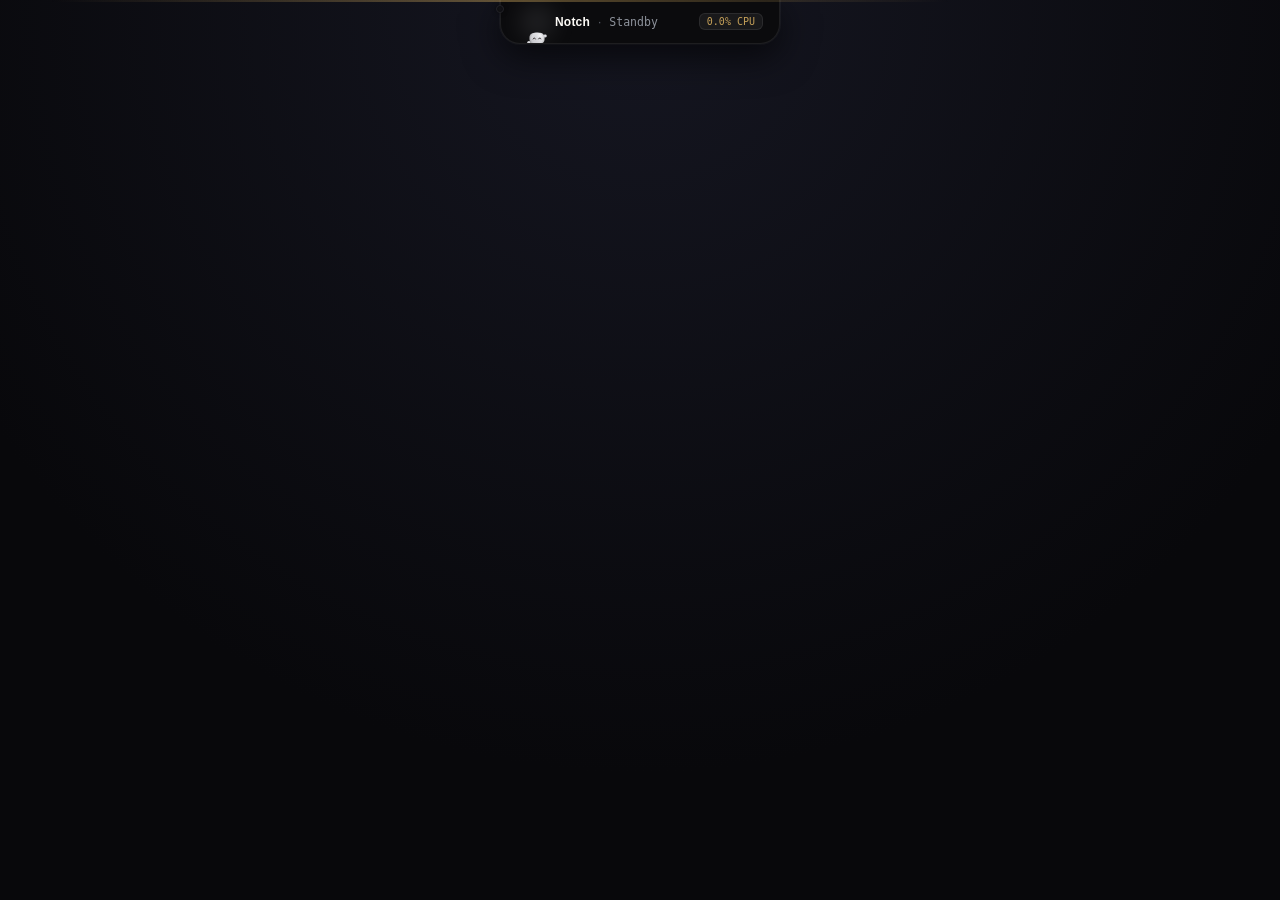
<file: ui/showcase.html>
<!DOCTYPE html>
<html lang="en">
<head>
  <meta charset="UTF-8">
  <meta name="viewport" content="width=device-width, initial-scale=1.0">
  <title>Notch 2.0 — Dynamic Island Hero Showcase</title>
  <link rel="stylesheet" href="island.css">
  <style>
    /* Showcase Desktop Canvas */
    body {
      background: #08080B radial-gradient(circle at 50% 0%, #151621 0%, #08080B 70%);
      width: 1000px;
      height: 520px;
      margin: 0;
      padding: 0;
      position: relative;
      overflow: hidden;
      font-family: -apple-system, BlinkMacSystemFont, "Segoe UI Variable Text", "Segoe UI", sans-serif;
    }

    /* Screen Top Bezel */
    .screen-bezel {
      position: absolute;
      top: 0;
      left: 0;
      right: 0;
      height: 2px;
      background: linear-gradient(90deg, transparent 5%, rgba(197, 160, 89, 0.45) 50%, transparent 95%);
      z-index: 9999;
    }

    /* Hardware Camera Lens */
    .hardware-camera {
      position: absolute;
      top: 5px;
      left: 50%;
      transform: translateX(-50%);
      width: 8px;
      height: 8px;
      border-radius: 50%;
      background: #121216;
      border: 1px solid #222228;
      box-shadow: inset 0 0 2px rgba(0, 0, 0, 0.8), 0 0 4px rgba(0, 0, 0, 0.5);
      z-index: 10001;
      pointer-events: none;
    }

    /* Floating Keystroke HUD Indicator */
    #keystroke-chip {
      position: absolute;
      bottom: 34px;
      left: 50%;
      transform: translateX(-50%) translateY(20px);
      background: rgba(18, 18, 22, 0.88);
      backdrop-filter: blur(16px);
      -webkit-backdrop-filter: blur(16px);
      border: 1px solid rgba(197, 160, 89, 0.4);
      border-radius: 28px;
      padding: 8px 18px;
      display: flex;
      align-items: center;
      gap: 10px;
      box-shadow: 0 12px 32px rgba(0, 0, 0, 0.7), 0 0 20px rgba(197, 160, 89, 0.15);
      opacity: 0;
      transition: all 260ms cubic-bezier(0.16, 1, 0.3, 1);
      z-index: 9998;
      pointer-events: none;
    }

    #keystroke-chip.visible {
      opacity: 1;
      transform: translateX(-50%) translateY(0);
    }

    #keystroke-chip.highlight {
      border-color: #10B981;
      box-shadow: 0 12px 32px rgba(0, 0, 0, 0.8), 0 0 28px rgba(16, 185, 129, 0.35);
    }

    .key-cap {
      background: rgba(255, 255, 255, 0.08);
      border: 1px solid rgba(255, 255, 255, 0.18);
      border-bottom: 2px solid rgba(255, 255, 255, 0.28);
      border-radius: 6px;
      padding: 3px 8px;
      font-family: "JetBrains Mono", monospace;
      font-size: 11.5px;
      font-weight: 600;
      color: #FDFBF7;
    }

    .key-plus {
      color: rgba(255, 255, 255, 0.4);
      font-size: 11px;
    }

    .key-action {
      font-size: 12px;
      font-weight: 500;
      color: var(--gold, #C5A059);
      letter-spacing: 0.2px;
    }

    /* Confetti Canvas */
    #confetti-canvas {
      position: absolute;
      top: 0;
      left: 0;
      width: 100%;
      height: 100%;
      pointer-events: none;
      z-index: 9997;
    }

    /* Fake Cursor */
    #fake-cursor {
      position: absolute;
      width: 18px;
      height: 18px;
      pointer-events: none;
      z-index: 10002;
      opacity: 0;
      transition: opacity 200ms ease;
      transform: translate(-2px, -2px);
    }
  </style>
</head>
<body>
  <div class="screen-bezel"></div>
  <div class="hardware-camera"></div>

  <!-- Simulated Cursor -->
  <svg id="fake-cursor" viewBox="0 0 24 24" fill="none">
    <path d="M5.5 3.5L18.5 10.5L12 12.5L10 19L5.5 3.5Z" fill="#FDFBF7" stroke="#101014" stroke-width="1.5" stroke-linejoin="round"/>
  </svg>

  <!-- Confetti Canvas -->
  <canvas id="confetti-canvas"></canvas>

  <!-- Top 6px invisible wake strip -->
  <div id="wake-strip"></div>

  <!-- The Main Dynamic Island Pill -->
  <div id="island">
    <div id="bot-glow"></div>
    <canvas id="bot-canvas"></canvas>

    <div id="island-clip">
      <!-- Compact Bar (Shown only in compact mode) -->
      <div id="compact-bar">
        <span class="compact-name" id="compact-name">Notch</span>
        <span class="compact-dot">·</span>
        <span class="compact-status" id="compact-status">Standby</span>
        <span class="compact-badge" id="compact-badge">0.0% CPU</span>
      </div>

      <!-- Expanded Content -->
      <div id="content">
        <!-- Header -->
        <div id="header">
          <div class="tabs">
            <button class="tab on" id="tab-overview">Overview</button>
            <button class="tab" id="tab-fleet">Agents</button>
          </div>
          <div class="header-actions">
            <button class="icon-btn" id="btn-sound" title="Toggle Sound">🔊</button>
            <button class="icon-btn" id="btn-close-overview" title="Collapse">✕</button>
          </div>
        </div>

        <!-- Views Container -->
        <div id="views">
          <!-- Overview View -->
          <div class="view on" id="view-overview">
            <div class="card">
              <div class="who-row">
                <span class="n" id="session-actor">Claude Code</span>
                <span id="session-status">Running Task · Step 14/16</span>
              </div>
              <div class="title" id="session-title">Refactoring AST Symbols & Release Build</div>
              <div class="sub" id="session-metrics">CPU: 1.2% · RAM: 22MB · Low Latency Pipe</div>
            </div>
          </div>

          <!-- Human-in-the-Loop Approval View -->
          <div class="view" id="view-approval">
            <div class="card wash-amber">
              <div class="who-row">
                <span class="n" id="approval-actor">Claude Code</span>
                <span>requests tool authorization</span>
              </div>
              <div class="title" id="approval-title">Execute Shell Command</div>
              <div class="code" id="approval-code">git push origin main --tags</div>
              <div class="actions">
                <button class="btn secondary" id="btn-deny">
                  <span>Deny</span>
                  <span class="kbd">Esc</span>
                </button>
                <button class="btn primary" id="btn-allow">
                  <span>Allow</span>
                  <span class="kbd">Shift+Enter</span>
                </button>
              </div>
            </div>
          </div>

          <!-- Session Finished View -->
          <div class="view" id="view-finished">
            <div class="card wash-green">
              <div class="who-row">
                <span class="n">Autonomous Execution</span>
                <span>Approval Granted & Verified</span>
              </div>
              <div class="title">All Tests & CI Gates Passed</div>
              <div class="sub">Pushed to main · 0 errors · Ready for developer</div>
            </div>
          </div>
        </div>
      </div>
    </div>

    <!-- Auto-close countdown line -->
    <div id="countdown"></div>
  </div>

  <!-- Keystroke Chip Overlay -->
  <div id="keystroke-chip">
    <span class="key-cap">⇧ Shift</span>
    <span class="key-plus">+</span>
    <span class="key-cap">↵ Enter</span>
    <span class="key-action" id="keystroke-action">Approve Tool Action</span>
  </div>

  <script type="module">
    import { IslandController } from "./island.js";
    import { Sound } from "./sound.js";

    window.island = new IslandController();

    // Particle Confetti Generator
    const confettiCanvas = document.getElementById("confetti-canvas");
    const cctx = confettiCanvas.getContext("2d");
    let particles = [];

    function resizeConfetti() {
      confettiCanvas.width = window.innerWidth;
      confettiCanvas.height = window.innerHeight;
    }
    window.addEventListener("resize", resizeConfetti);
    resizeConfetti();

    window.triggerConfetti = function() {
      const colors = ["#C5A059", "#10B981", "#38BDF8", "#F59E0B", "#FDFBF7"];
      const originX = window.innerWidth / 2;
      const originY = 120;
      for (let i = 0; i < 48; i++) {
        const angle = Math.random() * Math.PI * 2;
        const speed = Math.random() * 6 + 2;
        particles.push({
          x: originX,
          y: originY,
          vx: Math.cos(angle) * speed,
          vy: Math.sin(angle) * speed - 2,
          size: Math.random() * 5 + 3,
          color: colors[Math.floor(Math.random() * colors.length)],
          alpha: 1,
          rot: Math.random() * 360,
          vrot: (Math.random() - 0.5) * 12
        });
      }
    };

    function renderConfetti() {
      cctx.clearRect(0, 0, confettiCanvas.width, confettiCanvas.height);
      for (let i = particles.length - 1; i >= 0; i--) {
        const p = particles[i];
        p.x += p.vx;
        p.y += p.vy;
        p.vy += 0.15; // gravity
        p.rot += p.vrot;
        p.alpha -= 0.016;

        if (p.alpha <= 0) {
          particles.splice(i, 1);
          continue;
        }

        cctx.save();
        cctx.translate(p.x, p.y);
        cctx.rotate((p.rot * Math.PI) / 180);
        cctx.globalAlpha = p.alpha;
        cctx.fillStyle = p.color;
        cctx.fillRect(-p.size / 2, -p.size / 2, p.size, p.size * 0.7);
        cctx.restore();
      }
      requestAnimationFrame(renderConfetti);
    }
    requestAnimationFrame(renderConfetti);

    // Cursor movement helper
    const fakeCursor = document.getElementById("fake-cursor");
    window.setCursor = function(x, y, visible = true) {
      fakeCursor.style.opacity = visible ? "1" : "0";
      fakeCursor.style.left = `${x}px`;
      fakeCursor.style.top = `${y}px`;

      // Dispatch mousemove to island controller so Mochi tracks the gaze!
      window.dispatchEvent(new MouseEvent("mousemove", {
        clientX: x,
        clientY: y
      }));
    };

    // Showcase Scenario Runner
    window.setScenarioState = function(stateName, payload = {}) {
      const chip = document.getElementById("keystroke-chip");
      const chipAction = document.getElementById("keystroke-action");
      const compactStatus = document.getElementById("compact-status");
      const compactBadge = document.getElementById("compact-badge");

      if (stateName === "idle") {
        window.island.setMode("compact");
        window.island.engine.setState("idle");
        if (compactStatus) compactStatus.innerText = "Standby";
        if (compactBadge) compactBadge.innerText = "0.0% CPU";
        chip.classList.remove("visible", "highlight");
      }
      else if (stateName === "working") {
        window.island.setMode("compact");
        window.island.engine.setState("working");
        if (compactStatus) compactStatus.innerText = "Claude Code: Refactoring AST...";
        if (compactBadge) compactBadge.innerText = "BUSY";
        chip.classList.remove("visible", "highlight");
      }
      else if (stateName === "approval") {
        window.island.triggerApproval({
          tool: payload.tool || "Execute Shell Command",
          command: payload.command || "git push origin main --tags",
          actor: payload.actor || "Claude Code"
        });
        chip.classList.add("visible");
        chip.classList.remove("highlight");
        if (chipAction) chipAction.innerText = "Press Shift+Enter to Authorize";
      }
      else if (stateName === "approve_pressed") {
        chip.classList.add("visible", "highlight");
        if (chipAction) chipAction.innerText = "✓ Authorized via Shift+Enter";
        window.island.setView("finished");
        window.island.engine.setState("finished");
        window.island.engine.triggerEmote("love");
        window.triggerConfetti();
      }
      else if (stateName === "collapse_idle") {
        chip.classList.remove("visible", "highlight");
        window.island.engine.setState("idle");
        window.island.setMode("compact");
        if (compactStatus) compactStatus.innerText = "Task Complete · Standby";
        if (compactBadge) compactBadge.innerText = "0.0% CPU";
      }
    };
  </script>
</body>
</html>
</file>
<file: ui/island.css>
/**
 * island.css - Atelier Obsidian & Emil Kowalski Tactile Dynamic Island Styling
 * Designed for Notch Dynamic Island HUD & Spatial Desktop Overlay
 */

:root {
  --bg-surface: rgba(11, 11, 13, 0.92);
  --border-subtle: rgba(255, 255, 255, 0.08);
  --border-gold: rgba(197, 160, 89, 0.35);
  --gold: #C5A059;
  --gold-glow: rgba(197, 160, 89, 0.25);
  --text-main: #FDFBF7;
  --text-muted: #8E939C;
  --text-dim: #5C6069;
  --blue: #3B82F6;
  --amber: #F59E0B;
  --green: #10B981;
  --red: #EF4444;
  --font-sans: -apple-system, BlinkMacSystemFont, "Segoe UI Variable Text", "Segoe UI", Roboto, sans-serif;
  --font-mono: "JetBrains Mono", ui-monospace, SFMono-Regular, monospace;
}

* {
  box-sizing: border-box;
  margin: 0;
  padding: 0;
  user-select: none;
  -webkit-user-select: none;
}

html, body {
  width: 100%;
  height: 100%;
  background: transparent;
  color: var(--text-main);
  font-family: var(--font-sans);
  overflow: hidden;
}

/* ── Wake Strip (Top 6px invisible trigger zone) ────────────────────────── */

#wake-strip {
  position: fixed;
  top: 0;
  left: 50%;
  transform: translateX(-50%);
  width: 240px;
  height: 6px;
  z-index: 9999;
  cursor: pointer;
}

/* ── The Dynamic Island Pill ────────────────────────────────────────────── */

#island {
  position: fixed;
  top: 0;
  left: 50%;
  transform: translateX(-50%);
  background: var(--bg-surface);
  backdrop-filter: blur(24px);
  -webkit-backdrop-filter: blur(24px);
  border: 1px solid var(--border-subtle);
  border-top: none;
  box-shadow: 0 12px 36px rgba(0, 0, 0, 0.65), 0 0 0 1px rgba(255, 255, 255, 0.05);
  transform-origin: top center;
  overflow: hidden;
  z-index: 1000;
  transition: box-shadow 240ms cubic-bezier(0.16, 1, 0.3, 1), border-color 240ms ease;
}

#island.approval-active {
  border-color: rgba(245, 158, 11, 0.45);
  box-shadow: 0 16px 48px rgba(0, 0, 0, 0.75), 0 0 24px rgba(245, 158, 11, 0.25);
}

#island.finished-active {
  border-color: rgba(16, 185, 129, 0.45);
  box-shadow: 0 16px 48px rgba(0, 0, 0, 0.75), 0 0 24px rgba(16, 185, 129, 0.25);
}

/* ── Mochi Canvas & Aura Glow ───────────────────────────────────────────── */

#bot-glow {
  position: absolute;
  pointer-events: none;
  z-index: 1;
  border-radius: 50%;
  filter: blur(12px);
  opacity: 0.5;
  transition: opacity 300ms ease;
}

#bot-canvas {
  position: absolute;
  z-index: 2;
  pointer-events: auto;
  cursor: pointer;
  transform-origin: center center;
}

/* ── Clip & Content Flow ────────────────────────────────────────────────── */

#island-clip {
  width: 100%;
  height: 100%;
  position: relative;
  overflow: hidden;
}

/* ── Compact Pill Bar ───────────────────────────────────────────────────── */

#compact-bar {
  display: none;
  width: 100%;
  height: 100%;
  align-items: center;
  padding: 0 16px 0 54px;
  gap: 8px;
  font-size: 12px;
  font-family: var(--font-sans);
  color: var(--text-main);
  opacity: 0;
  transition: opacity 160ms ease;
  z-index: 3;
}

#island.mode-compact #compact-bar {
  display: flex;
  opacity: 1;
}

#island.mode-compact #content {
  display: none !important;
}

#island.mode-expanded #compact-bar {
  display: none !important;
}

#island.mode-expanded #content {
  display: flex;
  opacity: 1;
}

.compact-name {
  font-weight: 600;
  color: var(--text-main);
  font-size: 12px;
  letter-spacing: 0.2px;
}

.compact-dot {
  color: var(--text-dim);
  font-size: 12px;
}

.compact-status {
  color: var(--text-muted);
  font-size: 11.5px;
  font-family: var(--font-mono);
  flex: 1;
  white-space: nowrap;
  overflow: hidden;
  text-overflow: ellipsis;
}

.compact-badge {
  font-family: var(--font-mono);
  font-size: 10px;
  padding: 2px 7px;
  border-radius: 6px;
  background: rgba(255, 255, 255, 0.06);
  border: 1px solid var(--border-subtle);
  color: var(--gold);
}

#content {
  position: relative;
  width: 100%;
  height: 100%;
  z-index: 3;
  display: flex;
  flex-direction: column;
  transition: opacity 180ms ease;
}

/* ── Header & Tabs ──────────────────────────────────────────────────────── */

#header {
  height: 38px;
  display: flex;
  align-items: center;
  justify-content: space-between;
  padding: 0 16px 0 88px;
  border-bottom: 1px solid rgba(255, 255, 255, 0.04);
}

.tabs {
  display: flex;
  gap: 8px;
}

.tab {
  background: transparent;
  border: none;
  color: var(--text-muted);
  font-size: 11px;
  font-weight: 500;
  padding: 4px 10px;
  border-radius: 12px;
  cursor: pointer;
  display: flex;
  align-items: center;
  gap: 6px;
  transition: all 140ms ease;
}

.tab:hover {
  color: var(--text-main);
  background: rgba(255, 255, 255, 0.05);
}

.tab.on {
  color: var(--gold);
  background: rgba(197, 160, 89, 0.12);
  border: 1px solid rgba(197, 160, 89, 0.25);
}

.header-actions {
  display: flex;
  align-items: center;
  gap: 8px;
}

.icon-btn {
  background: transparent;
  border: none;
  color: var(--text-muted);
  width: 26px;
  height: 26px;
  border-radius: 8px;
  display: flex;
  align-items: center;
  justify-content: center;
  cursor: pointer;
  transition: all 120ms ease;
}

.icon-btn:hover {
  color: var(--text-main);
  background: rgba(255, 255, 255, 0.08);
}

.icon-btn:active {
  transform: scale(0.92);
}

/* ── Main Views Container ───────────────────────────────────────────────── */

#views {
  flex: 1;
  position: relative;
}

.view {
  position: absolute;
  inset: 0;
  display: none;
  opacity: 0;
  transition: opacity 180ms ease;
}

.view.on {
  display: flex;
  opacity: 1;
}

/* ── Cards & Stacks ─────────────────────────────────────────────────────── */

.card {
  width: 100%;
  height: 100%;
  padding: 12px 18px 12px 88px;
  display: flex;
  flex-direction: column;
  justify-content: center;
}

.card.wash-amber {
  background: radial-gradient(circle at 10% 50%, rgba(245, 158, 11, 0.12) 0%, transparent 70%);
}

.card.wash-green {
  background: radial-gradient(circle at 10% 50%, rgba(16, 185, 129, 0.12) 0%, transparent 70%);
}

.card.wash-red {
  background: radial-gradient(circle at 10% 50%, rgba(239, 68, 68, 0.12) 0%, transparent 70%);
}

.who-row {
  display: flex;
  align-items: center;
  gap: 8px;
  font-size: 11px;
  color: var(--text-muted);
  margin-bottom: 6px;
}

.who-row .n {
  font-weight: 600;
  color: var(--text-main);
}

.title {
  font-size: 14px;
  font-weight: 600;
  color: var(--text-main);
  margin-bottom: 4px;
}

.sub {
  font-size: 12px;
  color: var(--text-muted);
  line-height: 1.4;
}

.code {
  font-family: var(--font-mono);
  font-size: 11.5px;
  background: rgba(0, 0, 0, 0.45);
  border: 1px solid var(--border-subtle);
  border-radius: 8px;
  padding: 8px 12px;
  color: #F8FAFC;
  white-space: pre-wrap;
  word-break: break-all;
  max-height: 72px;
  overflow-y: auto;
  margin: 6px 0 10px 0;
}

/* ── Interactive Buttons (Emil Kowalski Physics) ────────────────────────── */

.actions {
  display: flex;
  gap: 10px;
  align-items: center;
}

.btn {
  border: none;
  font-family: var(--font-sans);
  font-size: 11.5px;
  font-weight: 600;
  padding: 6px 14px;
  border-radius: 10px;
  cursor: pointer;
  display: flex;
  align-items: center;
  gap: 8px;
  transform: scale(1);
  transition: transform 120ms cubic-bezier(0.23, 1, 0.32, 1), background-color 140ms ease, box-shadow 140ms ease;
}

.btn:active {
  transform: scale(0.95);
}

.btn.primary {
  background: var(--gold);
  color: #0B0B0D;
  box-shadow: 0 2px 8px var(--gold-glow);
}

.btn.primary:hover {
  background: #D4AF37;
  box-shadow: 0 4px 14px var(--gold-glow);
}

.btn.secondary {
  background: rgba(255, 255, 255, 0.08);
  border: 1px solid var(--border-subtle);
  color: var(--text-main);
}

.btn.secondary:hover {
  background: rgba(255, 255, 255, 0.14);
}

.btn .kbd {
  font-family: var(--font-mono);
  font-size: 9.5px;
  padding: 1px 4px;
  border-radius: 4px;
  background: rgba(0, 0, 0, 0.2);
  color: inherit;
  opacity: 0.8;
}

/* ── Compact Mini Grid & Integration Pills ──────────────────────────────── */

#mini-grid {
  position: absolute;
  display: flex;
  align-items: center;
  gap: 8px;
  z-index: 4;
  transition: opacity 180ms ease;
}

.mini-pill {
  width: 24px;
  height: 24px;
  border-radius: 50%;
  background: rgba(255, 255, 255, 0.06);
  border: 1px solid rgba(255, 255, 255, 0.1);
  display: flex;
  align-items: center;
  justify-content: center;
  position: relative;
  cursor: pointer;
}

.pill-badge {
  position: absolute;
  top: -2px;
  right: -2px;
  width: 9px;
  height: 9px;
  border-radius: 50%;
  border: 1.5px solid var(--bg-surface);
}

/* ── Auto-Close Countdown Line ──────────────────────────────────────────── */

#countdown {
  position: absolute;
  bottom: 0;
  left: 50%;
  transform: translateX(-50%);
  height: 2px;
  background: var(--gold);
  border-radius: 2px;
  transition: width 100ms linear;
  pointer-events: none;
}
</file>
